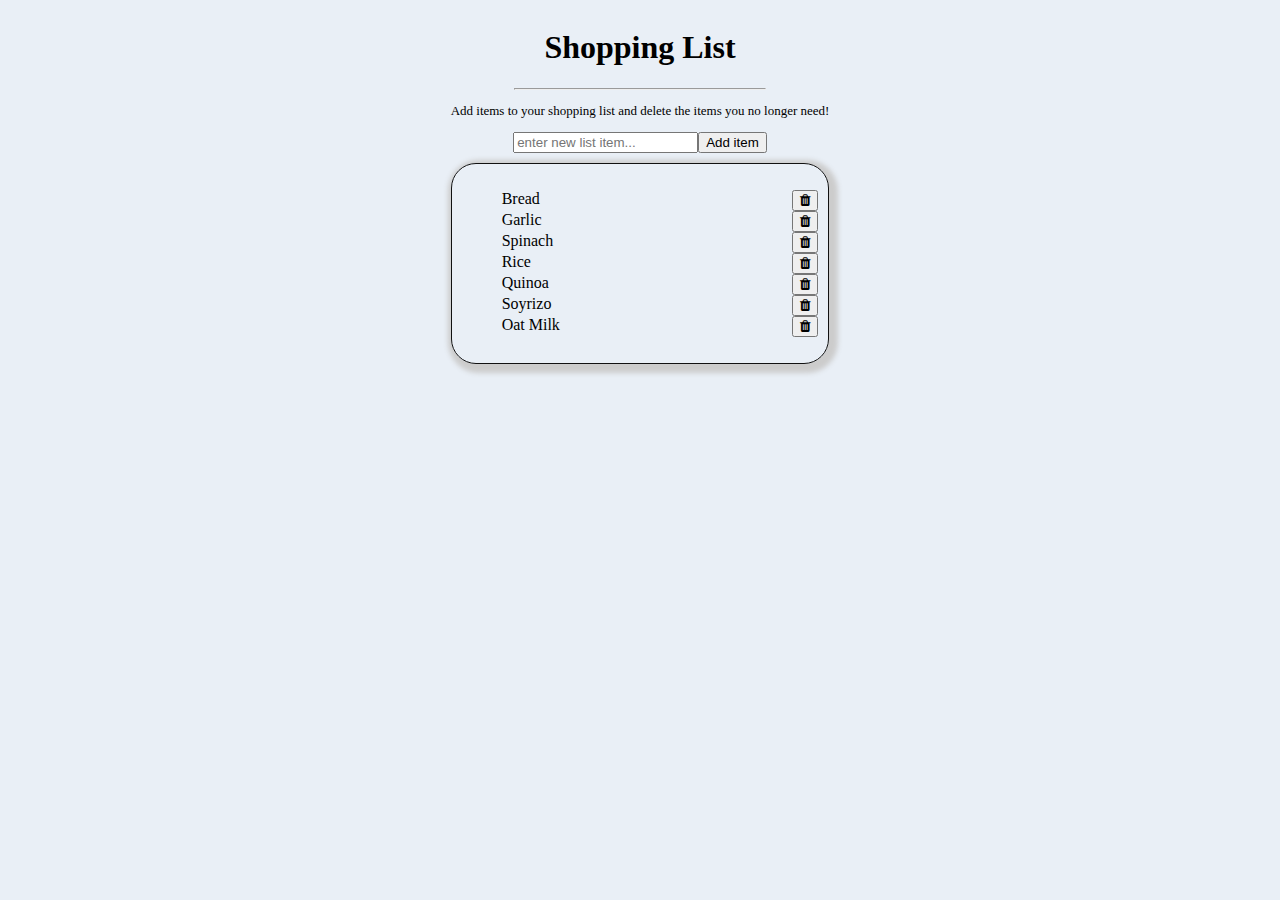
<file: index.html>
<!DOCTYPE html>
<html>

<head>
    <meta content="text/html" charset="utf-8">
    <title>Shopping List</title>
    <link rel="stylesheet" type="text/css" href="css/style.css" />
    <link rel="stylesheet" href="https://cdnjs.cloudflare.com/ajax/libs/font-awesome/4.7.0/css/font-awesome.min.css" />
</head>

<body>
    <div class="container">
        <div class="fancyTitle">
            <h1>Shopping List</h1>
            <hr />
        </div>
        <div class="description">
            <p>
                Add items to your shopping list and delete the items you no longer need!
            </p>
        </div>
        <div class="btn">
            <input id="usrInput" type="text" placeholder="enter new list item..." />
            <button id="addItem">Add item</button>
        </div>
        <div class="list shadow">
            <ul id="listStyle">
                <li>Bread</li>
                <li>Garlic</li>
                <li>Spinach</li>
                <li>Rice</li>
                <li>Quinoa</li>
                <li>Soyrizo</li>
                <li>Oat Milk</li>
            </ul>
        </div>
    </div>

    <script type="text/javascript" src="js/script.js"></script>
</body>

</html>
</file>
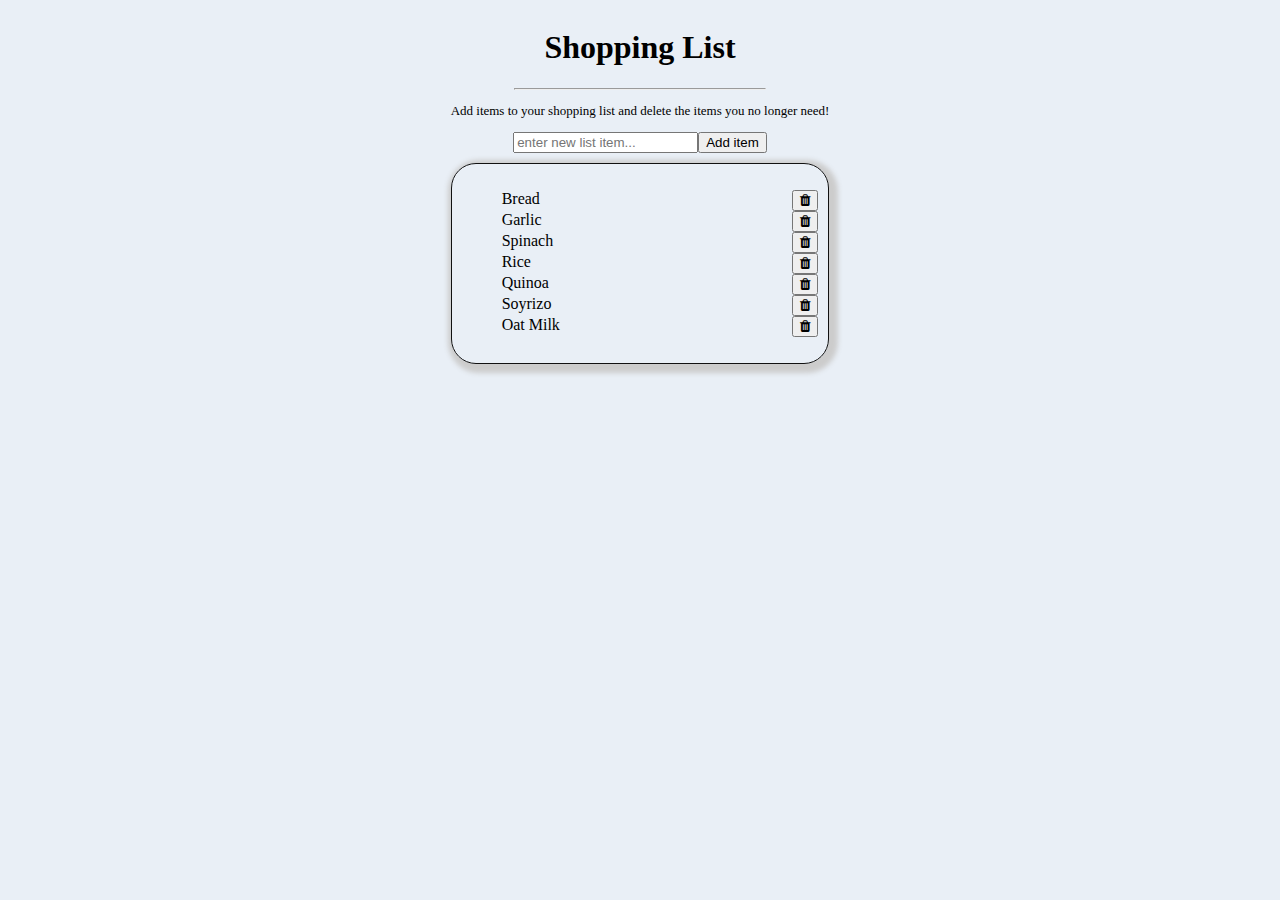
<file: html/index.html>
<!DOCTYPE html>
<html>

<head>
    <meta content="text/html" charset="utf-8">
    <title>Your Own Shopping List</title>
    <link rel="stylesheet" type="text/css" href="../css/style.css" />
    <link rel="stylesheet" href="https://cdnjs.cloudflare.com/ajax/libs/font-awesome/4.7.0/css/font-awesome.min.css" />
</head>

<body>
    <div class="container">
        <div class="fancyTitle">
            <h1>Shopping List</h1>
            <hr />
        </div>
        <div class="description">
            <p>
                Add items to your shopping list and delete the items you no longer need!
            </p>
        </div>
        <div class="btn">
            <input id="usrInput" type="text" placeholder="enter new list item..." />
            <button id="addItem">Add item</button>
        </div>
        <div class="list shadow">
            <ul id="listStyle">
                <li>Bread</li>
                <li>Garlic</li>
                <li>Spinach</li>
                <li>Rice</li>
                <li>Quinoa</li>
                <li>Soyrizo</li>
                <li>Oat Milk</li>
            </ul>
        </div>
    </div>

    <script type="text/javascript" src="../js/script.js"></script>
</body>

</html>
</file>
<file: css/style.css>
body {
  display: flex;
  justify-content: center;
  max-width: 100%;
  background-color: #e9eff6;
  font-family: Georgia, "Times New Roman", Times, serif;
}

/* .container {
  display: flex;
  flex-direction: column;
} */

.fancyTitle {
  text-align: center;
}

.description {
  text-align: center;
  font-size: 13px;
}

.btn {
  display: flex;
  justify-content: center;
  margin-bottom: 10px;
}

.list {
  border: 1.5px solid #111;
  border-radius: 25px;
  padding: 10px;
}

li {
  display: flex;
  justify-content: space-between;
}

.done {
  text-decoration: line-through;
}

.shadow {
  -webkit-box-shadow: 3px 3px 5px 6px #ccc;
  -moz-box-shadow: 3px 3px 5px 6px #ccc;
  box-shadow: 3px 3px 5px 6px #ccc;
}

hr {
  width: 250px;
}
</file>
